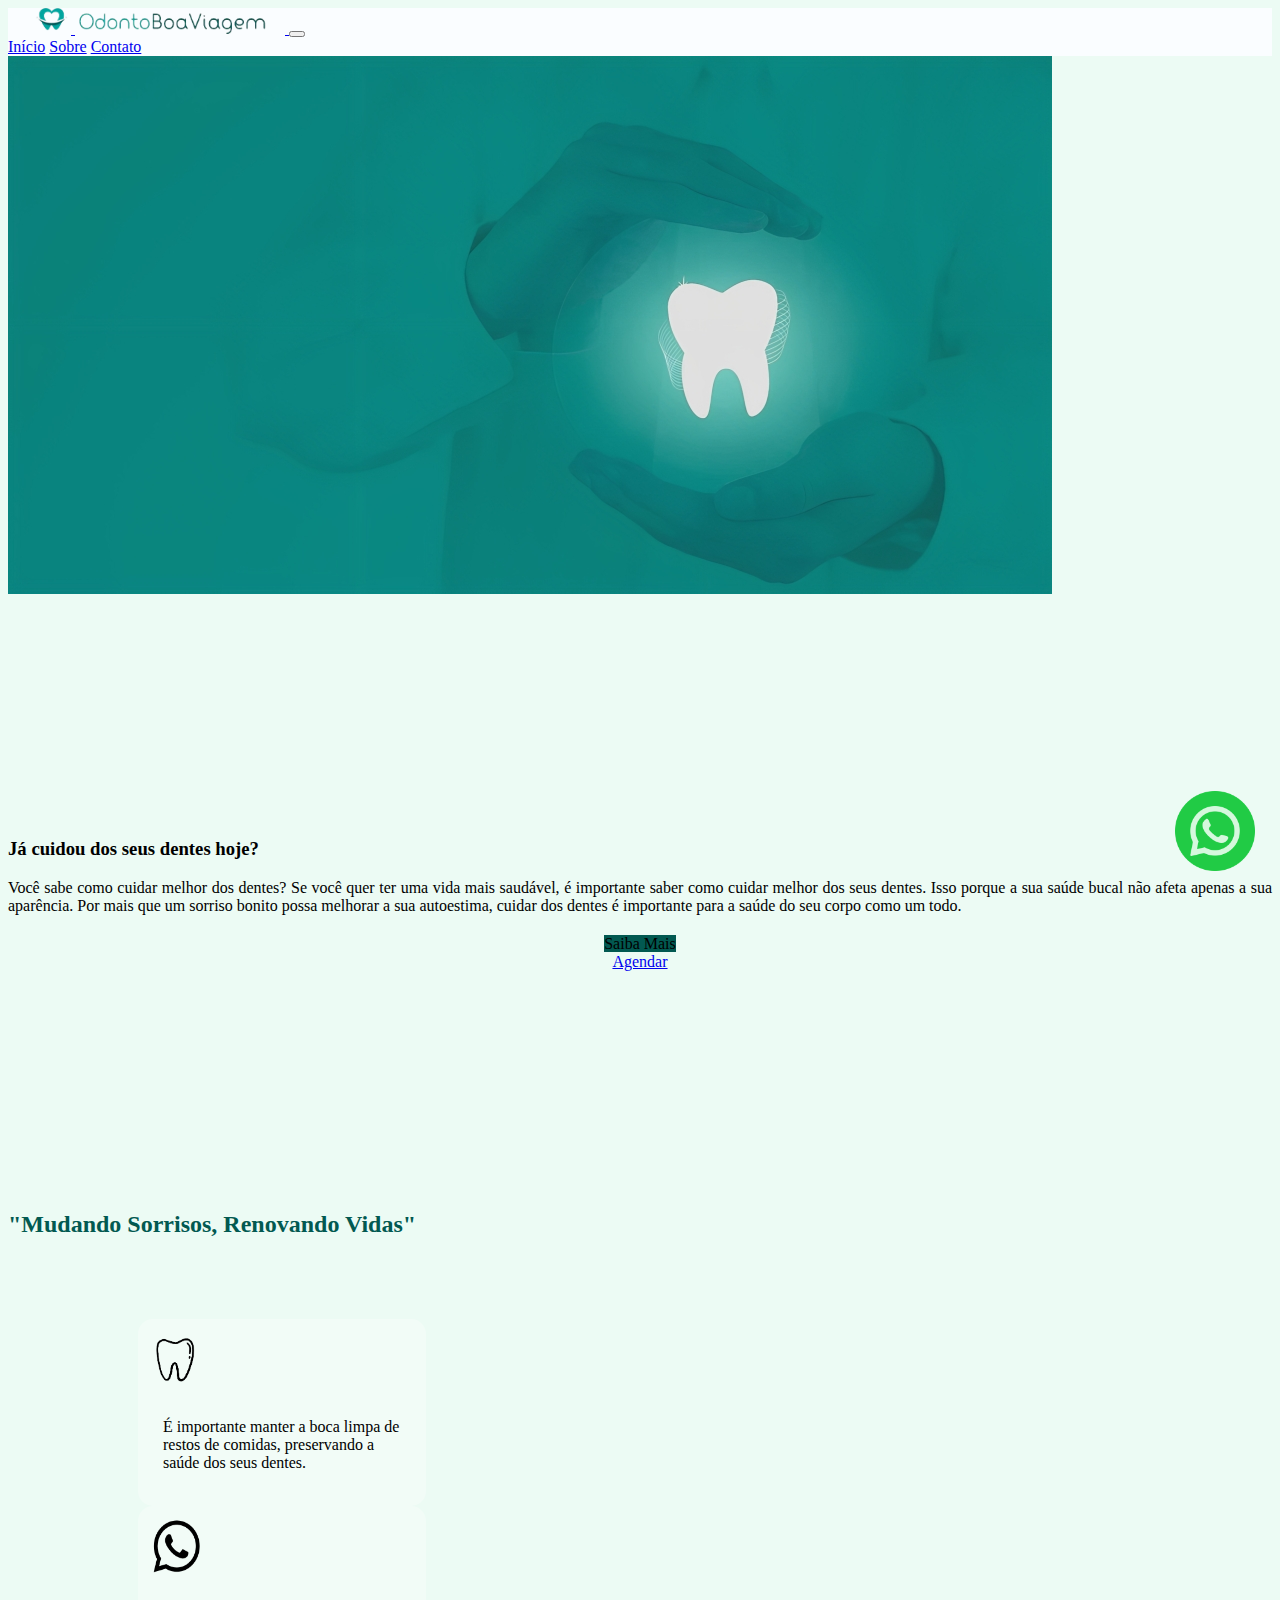
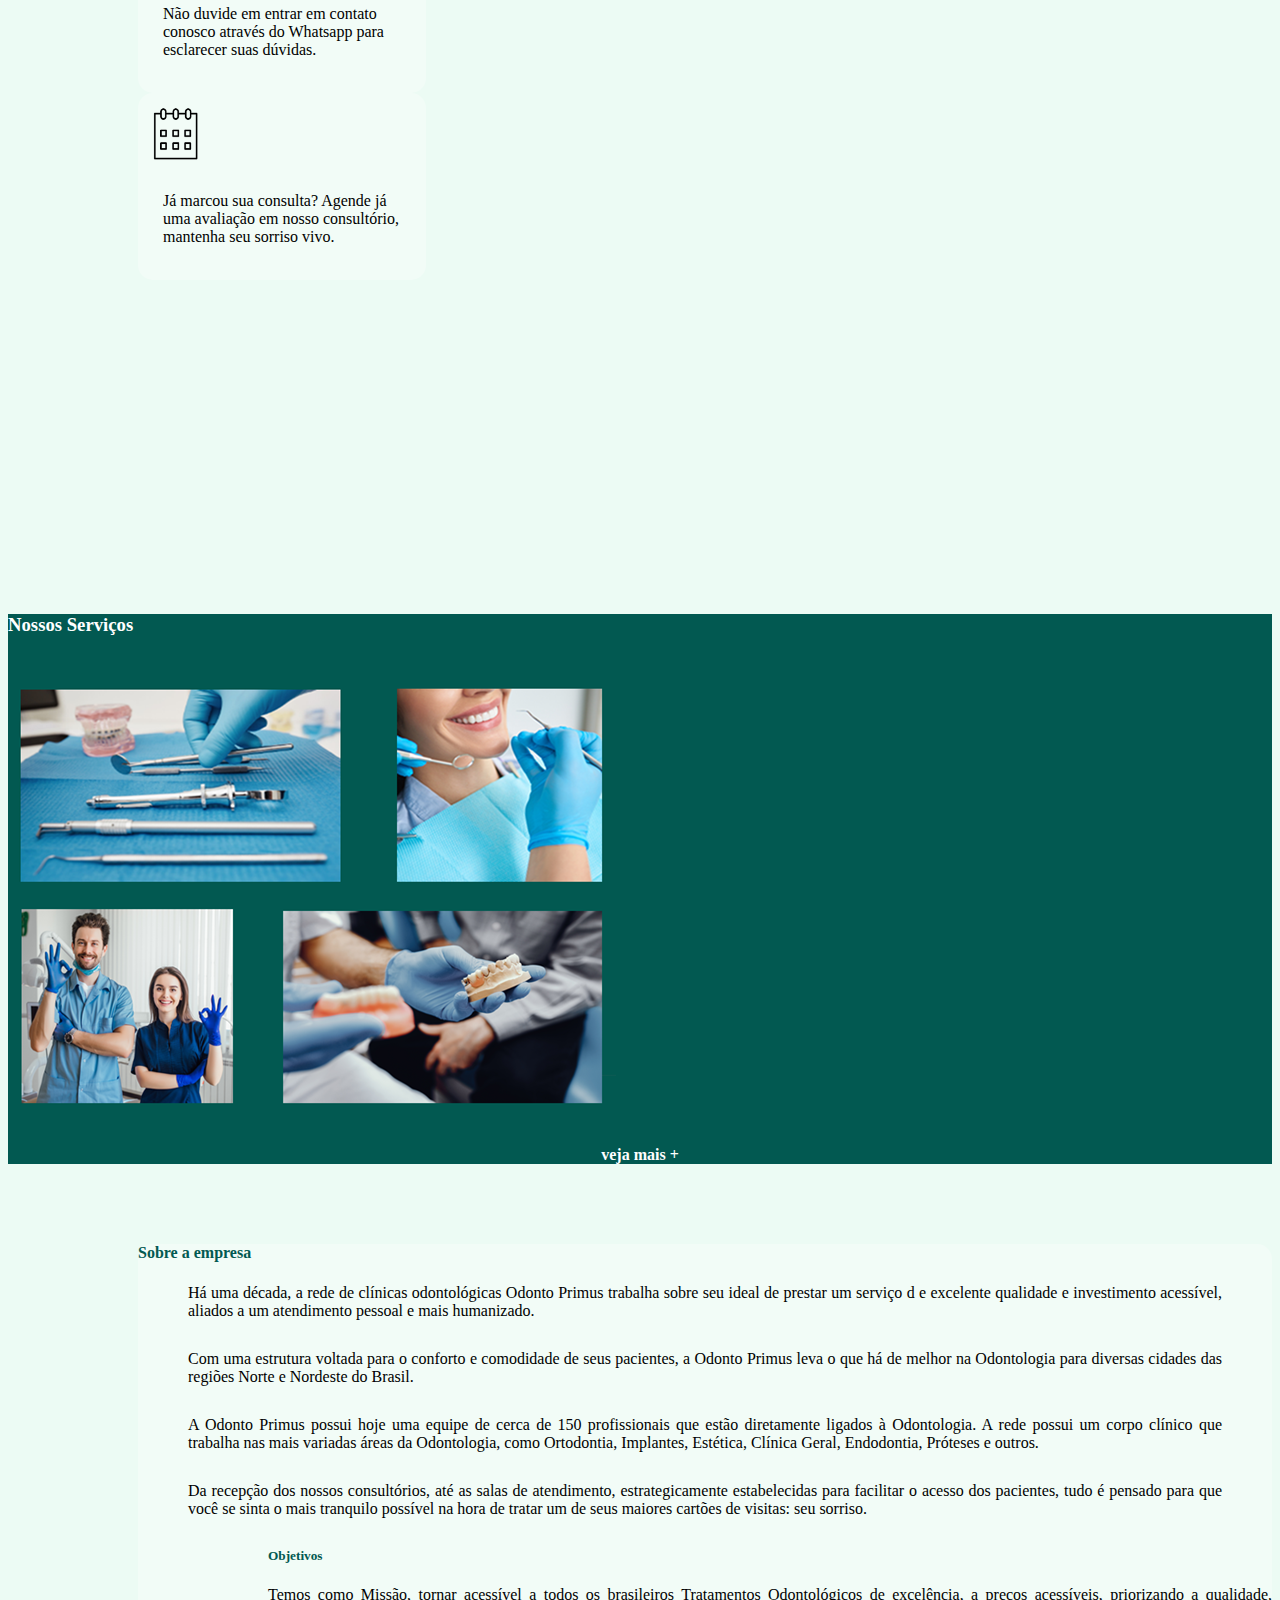
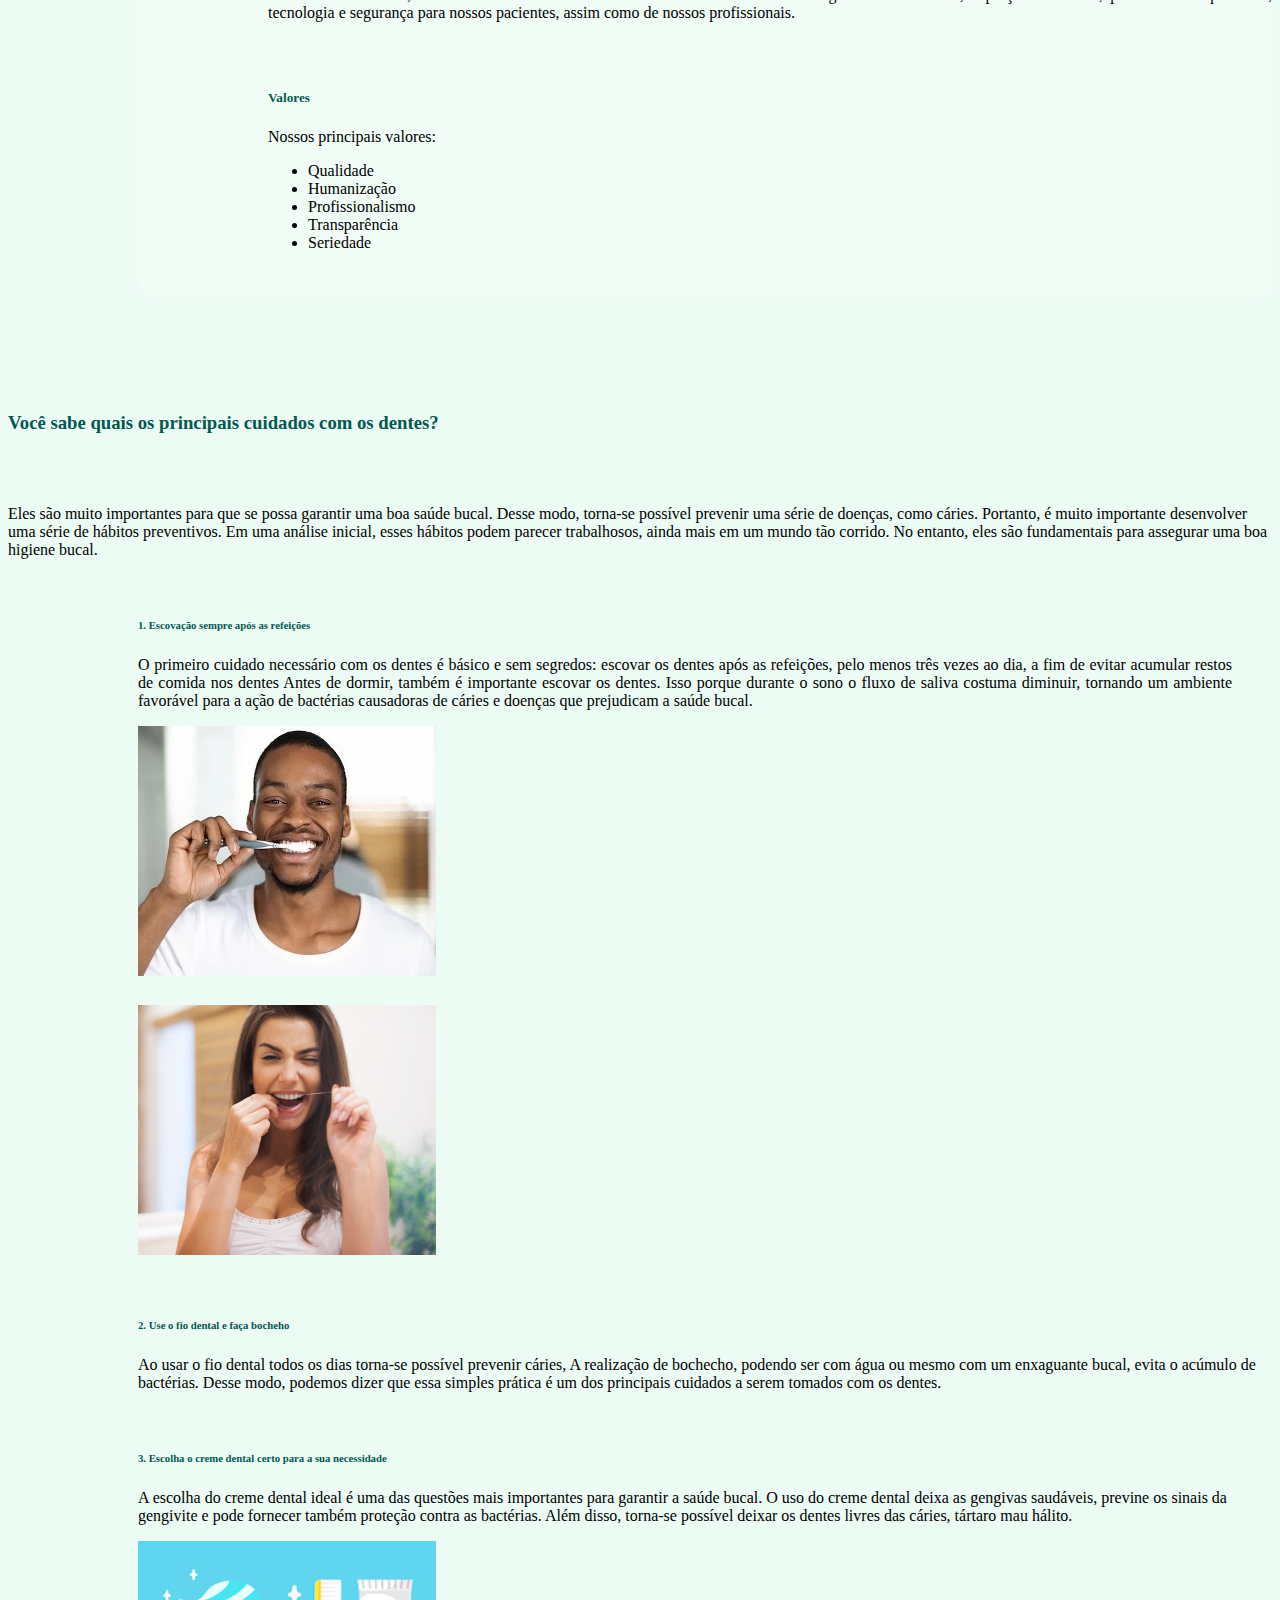
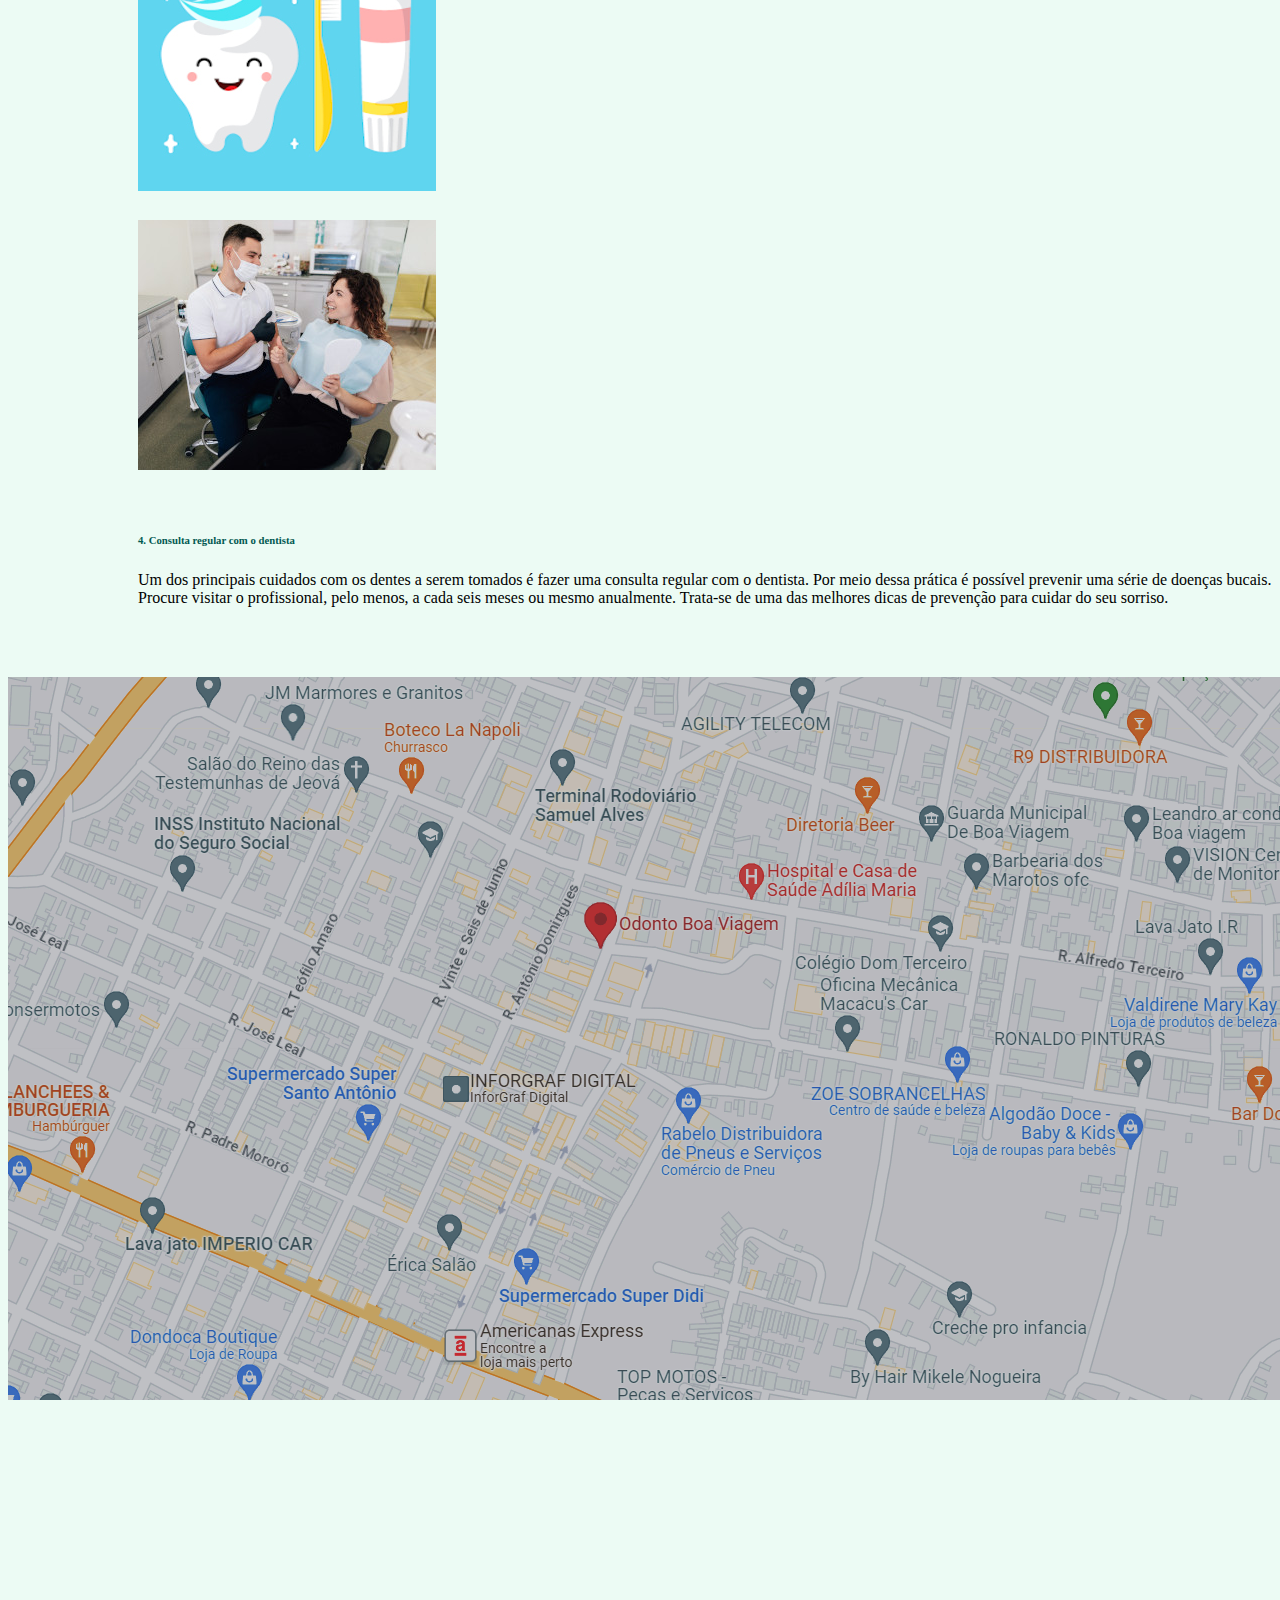
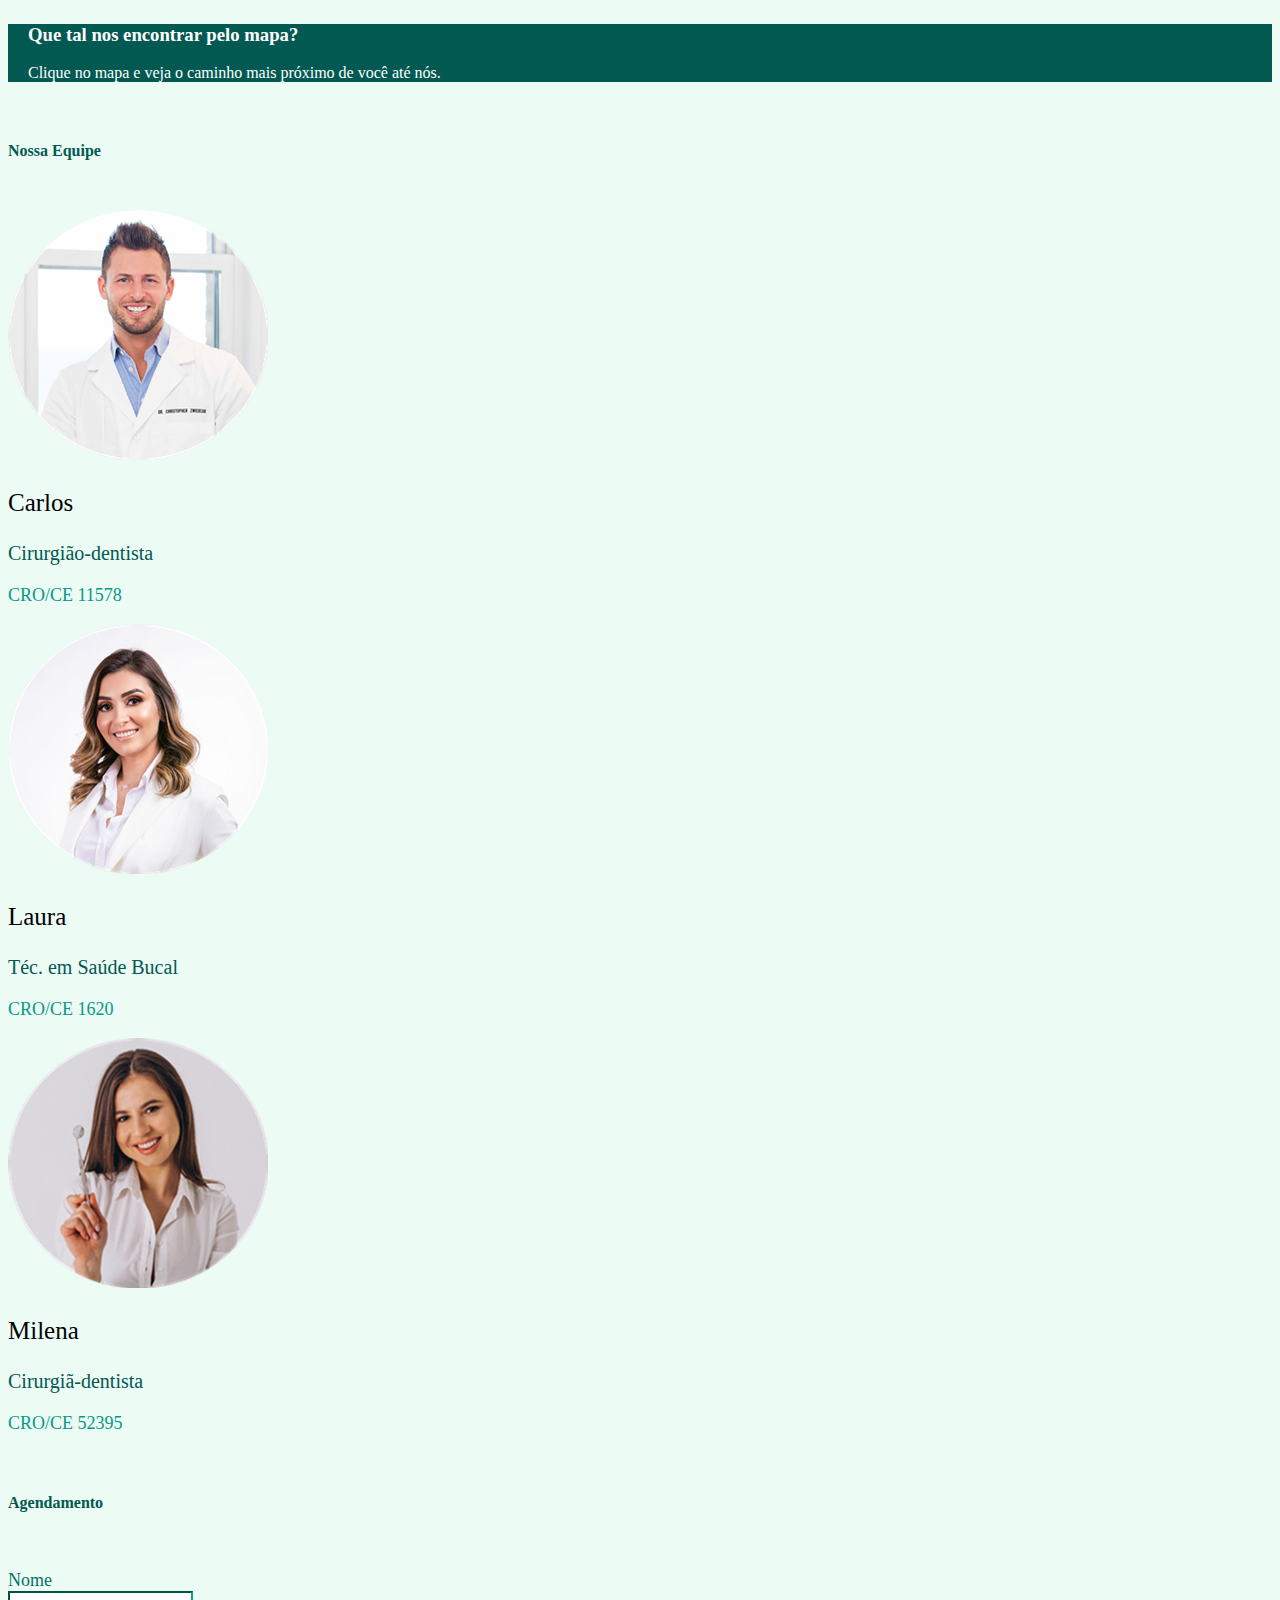
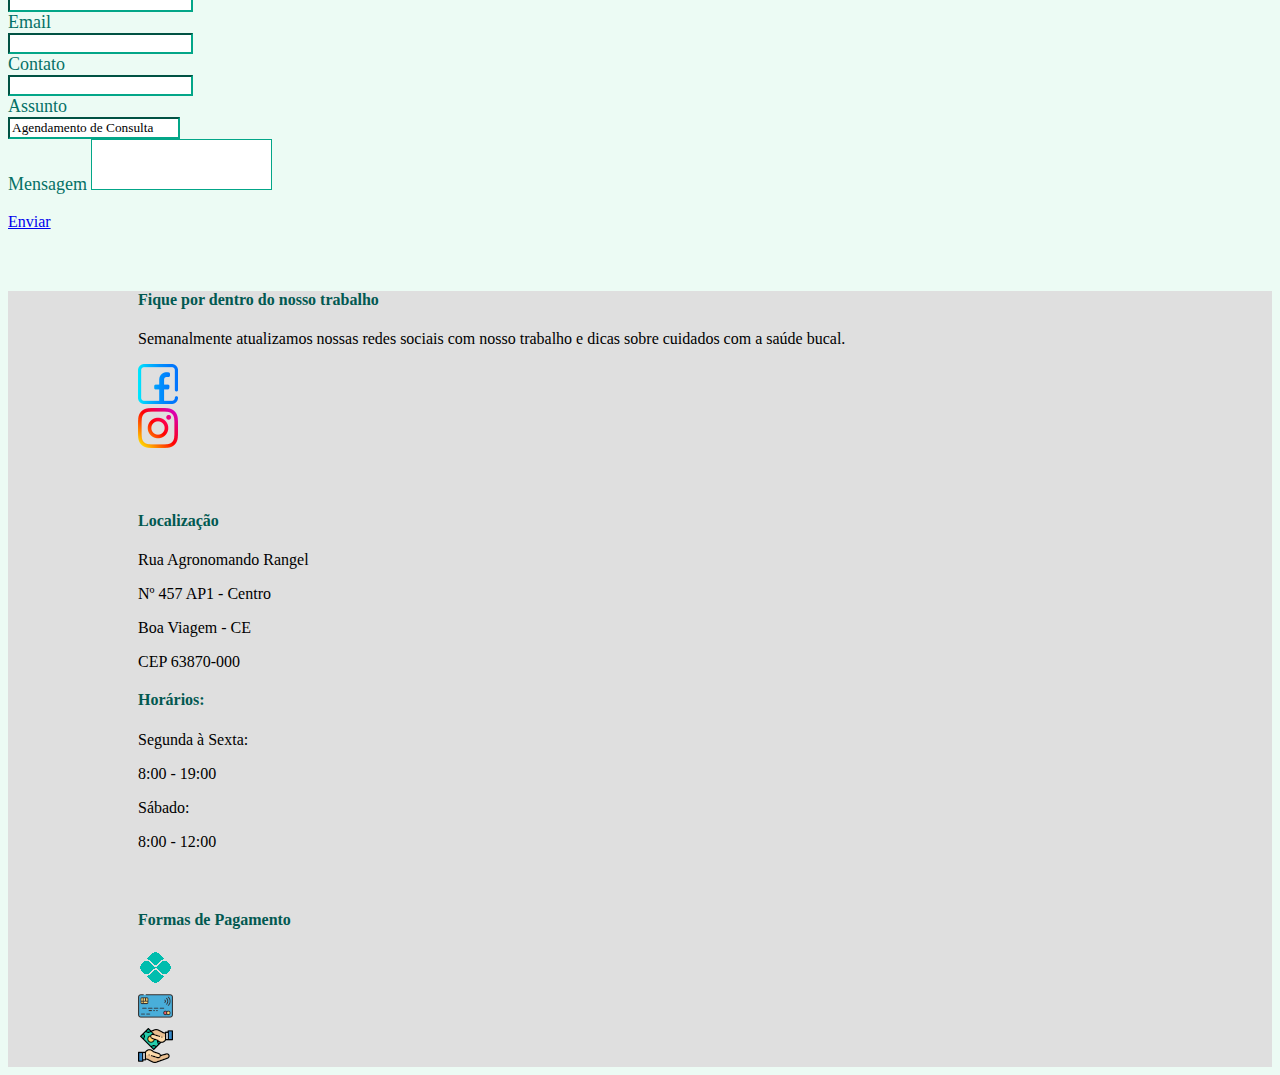
<file: index.html>
<!DOCTYPE html>
<html lang="PT-BR">
<head>
    <meta charset="UTF-8">
    <meta http-equiv="X-UA-Compatible" content="IE=edge">
    <meta name="viewport" content="width=device-width, initial-scale=1.0">
    <link rel="icon" type="image/png" href="img/icon-logo-test.png">
    <title>Odonto Boa Viagem</title>
    <link href="https://cdn.jsdelivr.net/npm/bootstrap@5.3.0-alpha3/dist/css/bootstrap.min.css" rel="stylesheet" integrity="sha384-KK94CHFLLe+nY2dmCWGMq91rCGa5gtU4mk92HdvYe+M/SXH301p5ILy+dN9+nJOZ" crossorigin="anonymous">
    <script src="https://cdn.jsdelivr.net/npm/bootstrap@5.3.0-alpha3/dist/js/bootstrap.bundle.min.js" integrity="sha384-ENjdO4Dr2bkBIFxQpeoTz1HIcje39Wm4jDKdf19U8gI4ddQ3GYNS7NTKfAdVQSZe" crossorigin="anonymous"></script>
    <link href="css/style.css" rel="stylesheet">
</head>
<body>
  
  <!-- Começo da barra de pesquisa -->
  <nav class="navbar navbar-expand-lg bg-body-tertiary" style="background-color: #025951 ;">
    <div class="container-fluid"> 
      <a class="navbar-brand" href="#">
        <img src="img/LOGO4.png" class="logo" alt="Bootstrap" width="38" height="26">
        <img src="img/Odontobv.png" class="empresa" alt="Bootstrap" width="200" height="22">
      </a>
      <button class="navbar-toggler" type="button" data-bs-toggle="collapse" data-bs-target="#navbarNavAltMarkup" aria-controls="navbarNavAltMarkup" aria-expanded="false" aria-label="Toggle navigation">
        <span class="navbar-toggler-icon"></span>
      </button>
      <div class="collapse navbar-collapse" id="navbarNavAltMarkup">
        <div class="navbar-nav">
          <a class="nav-link" aria-current="page" href="index.html">Início</a>       
          <a class="nav-link" href="#">Sobre</a>
          <a class="nav-link" href="#">Contato</a>
        </div>
      </div>
    </div>
  </nav>
  <!-- Fim da barra de pesquisa -->
    <!-- Começo do carrossel  -->
  <div class="carousel-inner">
        <div class="carousel-item active">
         <img src="img/carrossel-0.png" class="d-block w-100" alt="...">
            <div class="carousel-caption d-none d-md-block text">
              <div class="row">
              <div class="col-md-5">
              <h3 class="carrossel text-center fonte">Já cuidou dos seus dentes hoje?</h3>
              <p class="paragrafo-unico">Você sabe como cuidar melhor dos dentes? Se você quer ter uma vida mais saudável,
                é importante saber como cuidar melhor dos seus dentes. Isso porque a sua saúde bucal 
                não afeta apenas a sua aparência. Por mais que um sorriso bonito possa melhorar a sua 
                autoestima, cuidar dos dentes é importante para a saúde do seu corpo como um todo.
                  <div class="row button">
                    <div class="col-md-4">
                    <a type="button" target="_blank" class="btn btn-primary larg" type="submit">Saiba Mais</a>
                    </div>
                    <div class="col-md-3">
                    <a type="button" target="_blank" class="btn btn-outline-light larg" href="https://forms.gle/ZnkE2JnWVHzfUtjYA">Agendar</a>
                    </div>
                  </div>
                </div>
          </div>
        </div>
      </div>
  </div>
  <!-- Fim do carrossel-->
    <!-- Começo do slogan -->
    <h2 class="slogan text-center color-font "> "Mudando Sorrisos, Renovando Vidas"</h2>
     <!-- Fim do slogan -->
    <br>
   <br>
    <!-- Começo dos cards -->
<div class="text-aling-cards">
  <div class="row margin-row">
    <div class="col-md-4 botton-cards-top">
    <div class="card border-card" style="width: 18rem;">
    <img src="img/tooth.png" class="rounded-circle circle-size" alt="...">
      <div class="card-body">
        <p class="text-card">É importante manter a boca limpa de restos 
          de comidas, preservando a saúde dos seus dentes.
        </p>
          <br>
      </div>
    </div>
  </div>
  <div class="col-md-4 botton-cards-top">
    <div class="card border-card" style="width: 18rem;">
      <img src="img/whatsapp.png" class="rounded-circle circle-size" alt="...">
      <div class="card-body">
        <p class="text-card">Não duvide em entrar em contato 
          conosco através do Whatsapp para esclarecer suas dúvidas.
        </p>
          <br>
      </div>
    </div>
  </div>
  <div class="col-md-4 botton-cards-top">
    <div class="card border-card" style="width: 18rem;">
      <img src="img/calender1.png" class="rounded-circle circle-size" alt="...">
      <div class="card-body">
        <p class="text-card cards-top"> Já marcou sua consulta?
          Agende já uma avaliação em nosso consultório, 
          mantenha seu sorriso vivo.</p>
          <br>
      </div>
    </div>
  </div>
</div>
</div>
<br>
<br>
<br>
  <!--fim dos cards -->
    <!-- Começo da área de serviços -->

<div class="servicos">
  <div class="row">
    <div class="col-md-5">
        <div class="title-services">
              <h3 class="fonte  text-center"> Nossos Serviços </h3>
              </div>
          </div>
      <div class="col-md-6 coluna-servicos" >
      <div class="right-card">
            <img src="img/card-right-2.png" class="card-img" alt="...">          
            <div class="veja-mais">
              <a href="nossos servicos.html" class="nossos-servicos">
                <h3 class="veja-mais-fonte"> Veja mais +</h3>
              </a>
                  </div>
                </div>
              </div>
            
            </div>
          </div>
        </div>
      </div>
    </div>
  </div> 
</div>
   <!-- Fim da área de serviços -->
      <!-- Começo da área sobre a empresa -->
    <div class="container-xl sobre-empresa">
  <div class="row margin-row">
    <div class="col-md-10">
      <div class="card border-card">
        <div class="card-body">
          <h4 class="card-title text-center sub-title fonte">Sobre a empresa</h4>
          <p class="card-text">
            Há uma década, a rede de clínicas odontológicas Odonto Primus trabalha sobre seu ideal de prestar um serviço d
            e excelente qualidade e investimento acessível, aliados a um atendimento pessoal e mais humanizado.
              
            <p class="card-text">
              Com uma estrutura voltada para o conforto e comodidade de seus pacientes, a Odonto Primus leva o que há de melhor 
              na Odontologia para diversas cidades das regiões Norte e Nordeste do Brasil.</p>

              <p class="card-text">         
                A Odonto Primus possui hoje uma equipe de cerca de 150 profissionais que estão diretamente ligados à Odontologia. 
                A rede possui um corpo clínico que trabalha nas mais variadas áreas da Odontologia, como Ortodontia, Implantes, Estética, 
                Clínica Geral, Endodontia, Próteses e outros.</p>

                <p class="card-text">
                  Da recepção dos nossos consultórios, até as salas de atendimento, estrategicamente estabelecidas para 
                  facilitar o acesso dos pacientes, tudo é pensado para que você se sinta o mais tranquilo possível na hora 
                  de tratar um de seus maiores cartões de visitas: seu sorriso.</p>
        </div>

        <div class="row margin-row">
          <div class="col-md-4 objetivos"> 
            <h5 class="sub-title fonte"> Objetivos </h5>
            <p>
              Temos como Missão, tornar acessível a todos os brasileiros Tratamentos Odontológicos de excelência, a preços acessíveis, 
              priorizando a qualidade, tecnologia e segurança para nossos pacientes, assim como de nossos profissionais.
            </p>
              </div>
        <div class="col-md-3">
        </div> 
              <div class="col-md-5 valores">           
            <h5 class="sub-title fonte"> Valores</h5>
            <p>Nossos principais valores:</p>

       
            <ul>
              
              <li> Qualidade </li>
              <li> Humanização</li>
              <li> Profissionalismo</li>
              <li> Transparência</li>
              <li> Seriedade</li>
              </ul>
            </div>
          </div>
        </div>
      </div>
    </div>
  </div> 
</div>
<br>
<br>
<br>
      <!-- Fim da área sobre a empresa -->
            <!-- Começo da área sobre cuidados-->
<div class="container-fluid cuidados">
    <div class="row">
        <div class="col-md-1">
          </div>
              <div class="col-md-9">
            <h3 class="text-center color-font fonte"> Você sabe quais os principais cuidados com os dentes? </h3>
            <br>
            <br>
            <p> Eles são muito importantes para que se possa garantir uma boa saúde bucal. Desse modo, torna-se 
              possível prevenir uma série de doenças, como cáries. Portanto, é muito importante desenvolver uma série de hábitos preventivos.
              Em uma análise inicial, esses hábitos podem parecer trabalhosos, ainda mais em um mundo tão corrido. 
              No entanto, eles são fundamentais para assegurar uma boa higiene bucal.</p>
            </div>
          </div>
          <div class="dicas">
              <div class="row margin-row">

                <div class="col-md-7 escova">
              <h6 class="color-font"> 1. Escovação sempre após as refeições </h6>
            <p>O primeiro cuidado necessário com os dentes é básico e sem segredos: escovar os dentes
          após as refeições, pelo menos três vezes ao dia, a fim de evitar acumular restos de comida nos dentes
          Antes de dormir, também é importante escovar os dentes. Isso porque durante o sono o fluxo de saliva 
          costuma diminuir, tornando um ambiente favorável para a ação de bactérias 
          causadoras de cáries e doenças que prejudicam a saúde bucal.
            </p>
                </div>
                <div class="col-md-3">
                  <img  src="img/escovar-dentes-quadrado.jpg" class="rounded-4 border border-1 border-img" alt="...">
                </div>
          </div>

          <div class="row margin-row">

            <div class="col-md-3">
              <img  src="img/mulher-limpando-dentes.png" class="rounded-4 border border-1 border-img" alt="...">
            </div>

            <div class="col-md-7">
            <h6 class="color-font">2. Use o fio dental e faça bocheho</h6>
            <p>
              Ao usar o fio dental todos os dias torna-se possível prevenir cáries, 
              A realização de bochecho, podendo ser com água ou mesmo com um enxaguante bucal, 
              evita o acúmulo de bactérias. Desse modo, podemos dizer que essa simples prática 
              é um dos principais cuidados a serem tomados com os dentes.</p>
                </div>        
          </div>
              <div class="row margin-row">
                <div class="col-md-7">
            <h6 class="color-font">3. Escolha o creme dental certo para a sua necessidade </h6>
            <p> A escolha do creme dental ideal é uma das questões mais importantes para garantir
              a saúde bucal.
                O uso do creme dental deixa as gengivas saudáveis, previne os sinais 
              da gengivite e pode fornecer também proteção contra as bactérias. 
              Além disso, torna-se 
              possível deixar os dentes livres das cáries, tártaro  mau hálito.
            </p>
              </div>
              <div class="col-md-3">
                <img  src="img/sorriso-dente.jpg" class="rounded-4 border border-1 border-img" alt="...">
              </div>          
              </div>
            <div class="row margin-row">
              <div class="col-md-3">
                <img  src="img/paciente-dentista.jpg" class="rounded-4 border border-1 border-img" alt="...">

              </div>
              <div class="col-md-7 margem-dos-textos">
            <h6 class="color-font">4. Consulta regular com o dentista </h6>
            <p> Um dos principais cuidados com os dentes a serem tomados é fazer uma consulta regular
          com o dentista. Por meio dessa prática é possível prevenir uma série de doenças bucais. 
          Procure visitar o profissional, pelo menos, a cada seis meses ou mesmo anualmente. 
          Trata-se de uma das melhores dicas de prevenção para cuidar do seu sorriso.
            </p>
          </div>
          </div>
          </div>
            </div>
<br><br><br>
          <!-- Fim da área sobre cuidados-->
          <!-- Começo da área localização-->
 <div class="row">
    <div class="col-md-7">
      <a href="mapa.html" class="mapa">
          <img src="img/mapa-odonto.png" class="card-img" alt="...">
      </a>
        </div>
        <div class="col-md-5 localizacao">
          <div class="cards-left title-mapa">
              <h3 class="fonte"> Que tal nos encontrar pelo mapa? </h3>
                <p> Clique no mapa e veja o caminho mais próximo de você até nós.</p>   
          </div>
        </div>
    </div>
  </div>
                  <!-- Fim da área localização-->
                  <!-- Começo da área nossa equipe-->
  <div class="container-md equipe">
    <h4 class="text-center fonte color-font">Nossa Equipe</h4>
      <div class="pessoas-da-equipe">
        <div class="row">
          <div class="col-md-4 text-center">
            <img src="img/dentista circular.png" class="rounded-circle" alt="...">
                <p class="nome"> Carlos </p>
              <p class="profissao"> Cirurgião-dentista</p>
            <p class="cro"> CRO/CE 11578 </p>
          </div>
        <div class="col-md-4 text-center">
            <img src="img/dentista-fem.png" class="rounded-circle" alt="...">
                <p class="nome"> Laura </p>
              <p class="profissao"> Téc. em Saúde Bucal</p>
            <p class="cro"> CRO/CE 1620 </p>
          </div>
        <div class="col-md-4 text-center">
            <img src="img/dentista-fem2.png" class="rounded-circle" alt="...">
                <p class="nome"> Milena </p>
              <p class="profissao"> Cirurgiã-dentista</p>
            <p class="cro"> CRO/CE 52395 </p>
        </div>
    </div>
  </div>
</div>
    <!-- Fim da área nossa equipe-->

<!-- Agendamento -->
<div class="container-xxl agendamento">
  <h4 class="text-center fonte color-font"> Agendamento </h4>
    <form method="post">
        <br>
        <br>
        <div class="row mb-3">
        <label for="inputNome" class="col-sm-2 col-form-label">Nome</label>
        <div class="col-sm-10">
          <input type="text" class="form-control" id="inputNome">
        </div>
      </div>  
      <div class="row mb-3">
        <label for="inputEmail3" class="col-sm-2 col-form-label">Email</label>
        <div class="col-sm-10">
          <input type="email" class="form-control" id="inputEmail3">
        </div>
      </div>
      <div class="row mb-3"> <!-- AJEITAR AGENDAMENTO -->
        <label for="inputContato" class="col-sm-2 col-form-label">Contato</label>
        <div class="col-sm-10">
          <input type="tel" pattern="[0-9]{X,6}" maxlength="11" class="form-control" id="inputContato">
        </div>
      </div> 

      <div class="row mb-3">
        <label for="inputText3" class="col-sm-2 col-form-label">Assunto</label>
        <div class="col-sm-10">
           <input class="form-control fonte-titulo-msg" type="text" value="Agendamento de Consulta" aria-label="readonly input example" readonly>
        </div>
      </div> 
      <div class="mb-3">
    <label for="exampleFormControlTextarea1" class="form-label ">Mensagem</label>
    <textarea class="form-control" id="exampleFormControlTextarea1" style="resize: none" rows="3"></textarea>
  </div>
  </form>
  <br>
  <a type="button" class="btn btn-outline-success botao-link" href="https://forms.gle/ZnkE2JnWVHzfUtjYA">
  Enviar
</a>
</div>
</div>
<!-- Fim da área Agendamento -->
        <!-- Começo da área rodapé-->
<div class="footer">
  <div class="row margin-footer">
    <div class="col-sm-3 footer-right">      
  <h4 class="fonte color-font"> Fique por dentro do nosso trabalho </h4>
  <p> Semanalmente atualizamos nossas redes sociais 
    com nosso trabalho e dicas 
    sobre cuidados com a saúde bucal.</p>
    <div class="row">
      <div class="col-sm-2">
        <a href="https://www.facebook.com/profile.php?id=100084726010731" target="_blank">
        <img src="img/facebook-40x40.png" alt="...">
        </a>
      </div>
      <div class="col-sm-2">
        <a href="https://www.instagram.com/odontoprimusoficial/" target="_blank">
        <img src="img/instagram-40x40.png" alt="...">
      </a>
      </div>
    </div>
    </div>
    <div class="col-sm-4  l-h">
      <h4 class="fonte color-font"> Localização </h4>   
      <p id="local"> Rua Agronomando Rangel</p>
       <p id="local"> Nº 457 AP1 - Centro</p>
       <p id="local">  Boa Viagem - CE </p>
       <p id="local">  CEP 63870-000</p> 

        <h4 class="fonte color-text-footer"> Horários:  </h4>  
        <div class="row">
          <div class="col-sm-4">
            <p> Segunda à Sexta:</p>
          </div>
          <div class="col-sm-3">
            <p> 8:00 - 19:00</p>
          </div>
        </div> 
        <div class="row">
          <div class="col-sm-4">
            <p> Sábado:</p>
          </div>
          <div class="col-sm-3">
            <p> 8:00 - 12:00</p>
          </div>
        </div> 
    </div>
        <div class="col-sm-4">
          <h4 class="fonte color-font"> Formas de Pagamento </h4>
        <div class="row">
        <div class="col-sm-2">
          <img src="img/logo-pix-35x35.png" alt="">
        </div>
        <div class="col-sm-2">
          <img src="img/cartao-pagamento-35x35.png" alt="">
        </div>
        <div class="col-sm-2">
          <img src="img/forma-de-pagamento-35x35.png" alt="">
        </div>
      </div>
    </div>
  </div>
  </div>
</div>
        <!-- Fim da área rodapé-->

        <!-- Whatsapp -->

      <div class="whats">
        <a href=" https://wa.me/5588999721144?text=Olá, gostaria de fazer um agendamento" target="_blank">
          <img src="img/whatsapp-icon-1.png" width="80px">
        </a>
      </div>
  </body>
  </html>
</file>
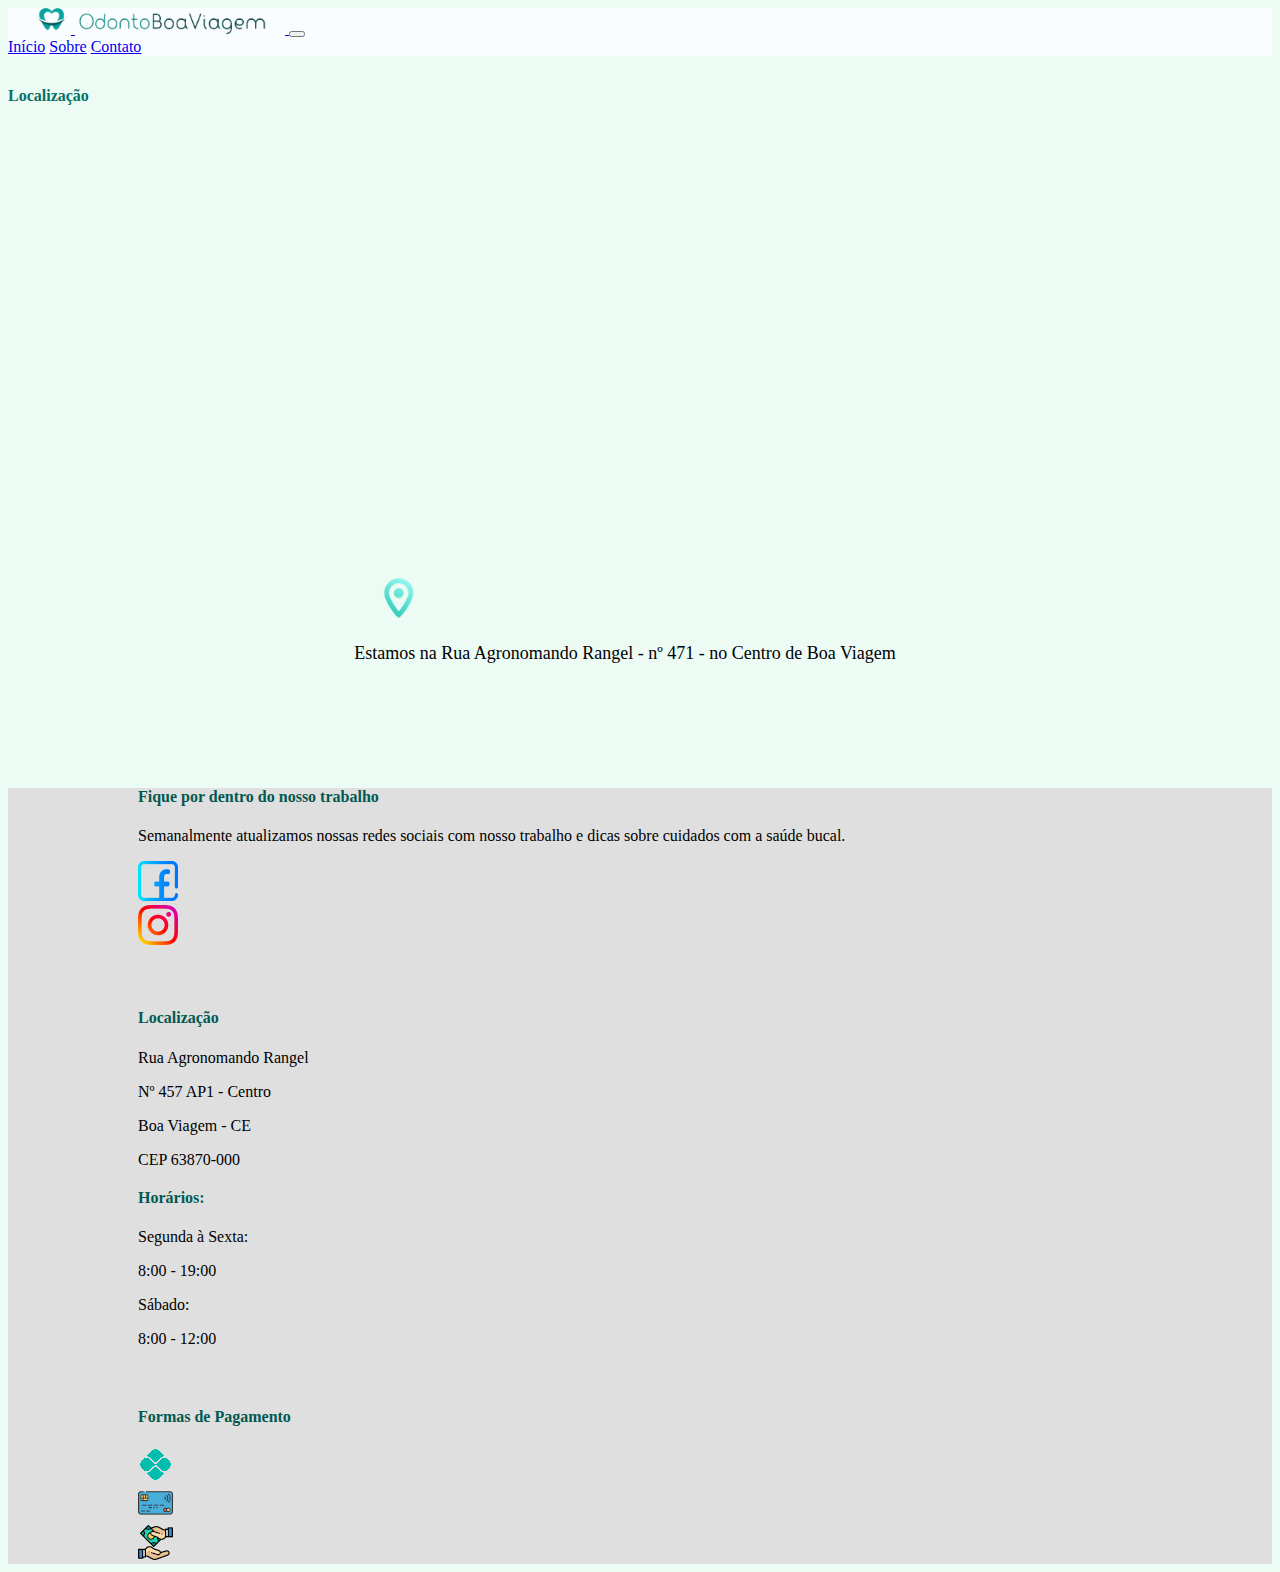
<file: mapa.html>
<!DOCTYPE html>
<html lang="PT-BR">
<head>
    <meta charset="UTF-8">
    <meta http-equiv="X-UA-Compatible" content="IE=edge">
    <meta name="viewport" content="width=device-width, initial-scale=1.0">
    <link rel="icon" type="image/png" href="img/icon-logo-test.png">
    <title>Odonto Boa Viagem</title>
    <link href="https://cdn.jsdelivr.net/npm/bootstrap@5.3.0-alpha3/dist/css/bootstrap.min.css" rel="stylesheet" integrity="sha384-KK94CHFLLe+nY2dmCWGMq91rCGa5gtU4mk92HdvYe+M/SXH301p5ILy+dN9+nJOZ" crossorigin="anonymous">
    <script src="https://cdn.jsdelivr.net/npm/bootstrap@5.3.0-alpha3/dist/js/bootstrap.bundle.min.js" integrity="sha384-ENjdO4Dr2bkBIFxQpeoTz1HIcje39Wm4jDKdf19U8gI4ddQ3GYNS7NTKfAdVQSZe" crossorigin="anonymous"></script>
    <link href="css/style.css" rel="stylesheet">
</head>
<body>
  
  <!-- Começo da barra de pesquisa -->
  <nav class="navbar navbar-expand-lg bg-body-tertiary" style="background-color:#e3f2fd;">
    <div class="container-fluid"> 
      <a class="navbar-brand" href="#">
        <img src="img/LOGO4.png" class="logo" alt="Bootstrap" width="38" height="26">
        <img src="img/Odontobv.png" class="empresa" alt="Bootstrap" width="200" height="22">
      </a>
      <button class="navbar-toggler" type="button" data-bs-toggle="collapse" data-bs-target="#navbarNavAltMarkup" aria-controls="navbarNavAltMarkup" aria-expanded="false" aria-label="Toggle navigation">
        <span class="navbar-toggler-icon"></span>
      </button>
      <div class="collapse navbar-collapse" id="navbarNavAltMarkup">
        <div class="navbar-nav">
          <a class="nav-link" aria-current="page" href="index.html">Início</a>       
          <a class="nav-link" href="#">Sobre</a>
          <a class="nav-link" href="#">Contato</a>
        </div>
      </div>
    </div>
  </nav>

  <div class="mapa-local">  
    <div class="card-line text-center titulo-h5 fonte">
        <h4 class="padding-top"> Localização </h4>
      </div>
  </div>
  
    <iframe src="https://www.google.com/maps/embed?pb=!1m14!1m8!1m3!1d3973.8603784626825!2d-39.7314344!3d-5.1261861!3m2!1i1024!2i768!4f13.1!3m3!1m2!1s0x7bde9fc73567353%3A0x5349ff71e05f10d0!2sOdonto%20Boa%20Viagem!5e0!3m2!1spt-BR!2sbr!4v1686014432089!5m2!1spt-BR!2sbr" width="100%" height="450" style="border:0;" allowfullscreen="" loading="lazy" referrerpolicy="no-referrer-when-downgrade">

    </iframe>   
    

  <div class="mapa-local">  
      <div class="container-fluid local">
        <div class="row">
            <div class="col-md-1 icon-localizar">
                <img src="img/localizador.png">
            </div>
            <div class="col-md">
                <p class="ponto-local"> Estamos na Rua Agronomando Rangel - nº 471 - no Centro de Boa Viagem</p>
            </div>
        </div>
      </div>
  </div>
</div>
<br>
<br>
<!-- Fim da área nossa equipe-->
        <!-- Começo da área rodapé-->
        <div class="footer">
          <div class="row margin-footer">
            <div class="col-3 footer-right">      
            <h4 class="fonte color-font">Fique por dentro do nosso trabalho</h4>
              <p> Semanalmente atualizamos nossas redes sociais 
                com nosso trabalho e dicas sobre cuidados com a saúde bucal.</p>
            <div class="row">
              <div class="col-2">
                <a href="https://www.facebook.com/profile.php?id=100084726010731" target="_blank">
                <img src="img/facebook-40x40.png" alt="">
                </a>
              </div>
              <div class="col-2">
                <a href="https://www.instagram.com/odontoprimusoficial/" target="_blank">
                <img src="img/instagram-40x40.png" alt="">
              </a>
              </div>
            </div>
            </div>
            <div class="col-4  l-h">
              <h4 class="fonte color-font"> Localização </h4>   
              <p id="local"> Rua Agronomando Rangel</p>
               <p id="local"> Nº 457 AP1 - Centro</p>
               <p id="local">  Boa Viagem - CE </p>
               <p id="local">  CEP 63870-000</p> 
        
                <h4 class="fonte color-text-footer"> Horários:  </h4>  
                <div class="row">
                  <div class="col-4">
                    <p> Segunda à Sexta:</p>
                  </div>
                  <div class="col-3">
                    <p> 8:00 - 19:00</p>
                  </div>
                </div> 
                <div class="row">
                  <div class="col-4">
                    <p> Sábado:</p>
                  </div>
                  <div class="col-sm-3">
                    <p> 8:00 - 12:00</p>
                  </div>
                </div> 
            </div>
                <div class="col-sm-4">
                  <h4 class="fonte color-font"> Formas de Pagamento </h4>
                <div class="row">
                <div class="col-sm-2">
                  <img src="img/logo-pix-35x35.png" alt="">
                </div>
                <div class="col-sm-2">
                  <img src="img/cartao-pagamento-35x35.png" alt="">
                </div>
                <div class="col-sm-2">
                  <img src="img/forma-de-pagamento-35x35.png" alt="">
                </div>
              </div>
            </div>
          </div>
            </div>
          </div>
                <!-- Fim da área rodapé-->






</body>
</html>
</file>
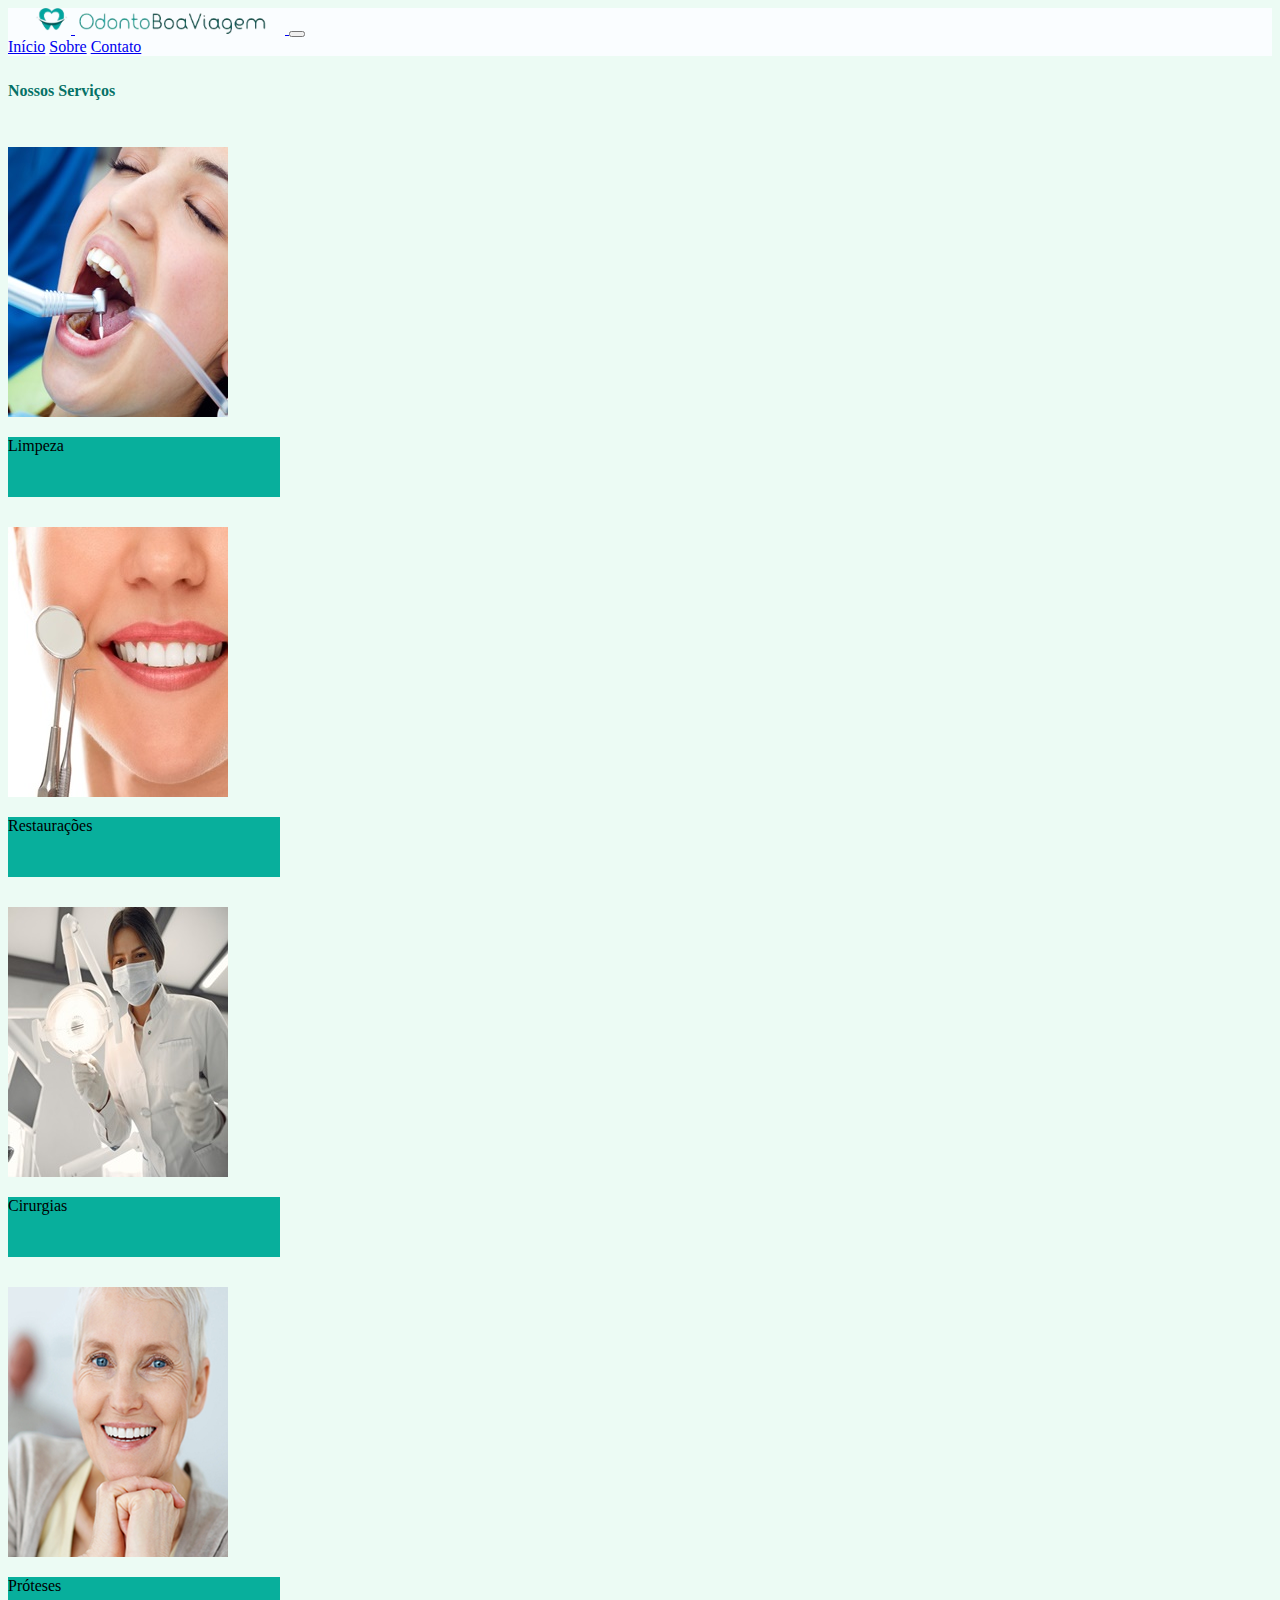
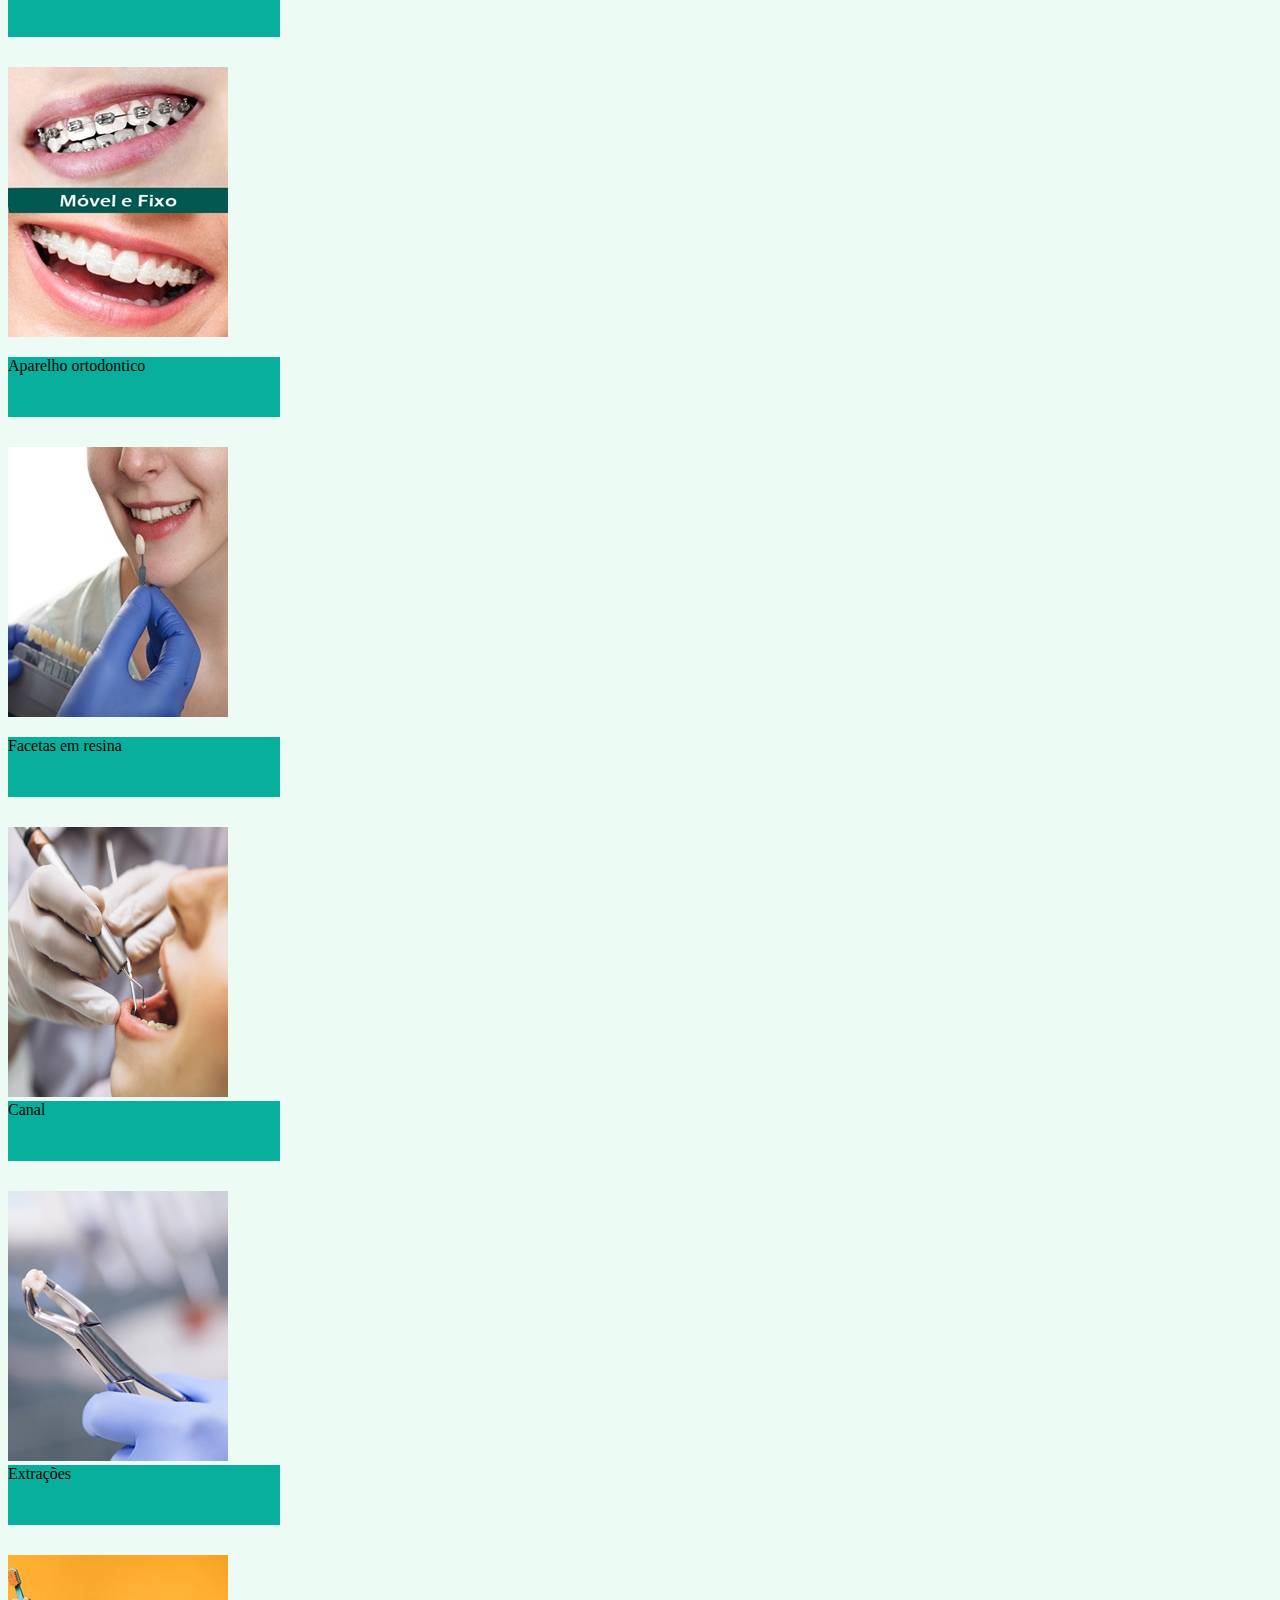
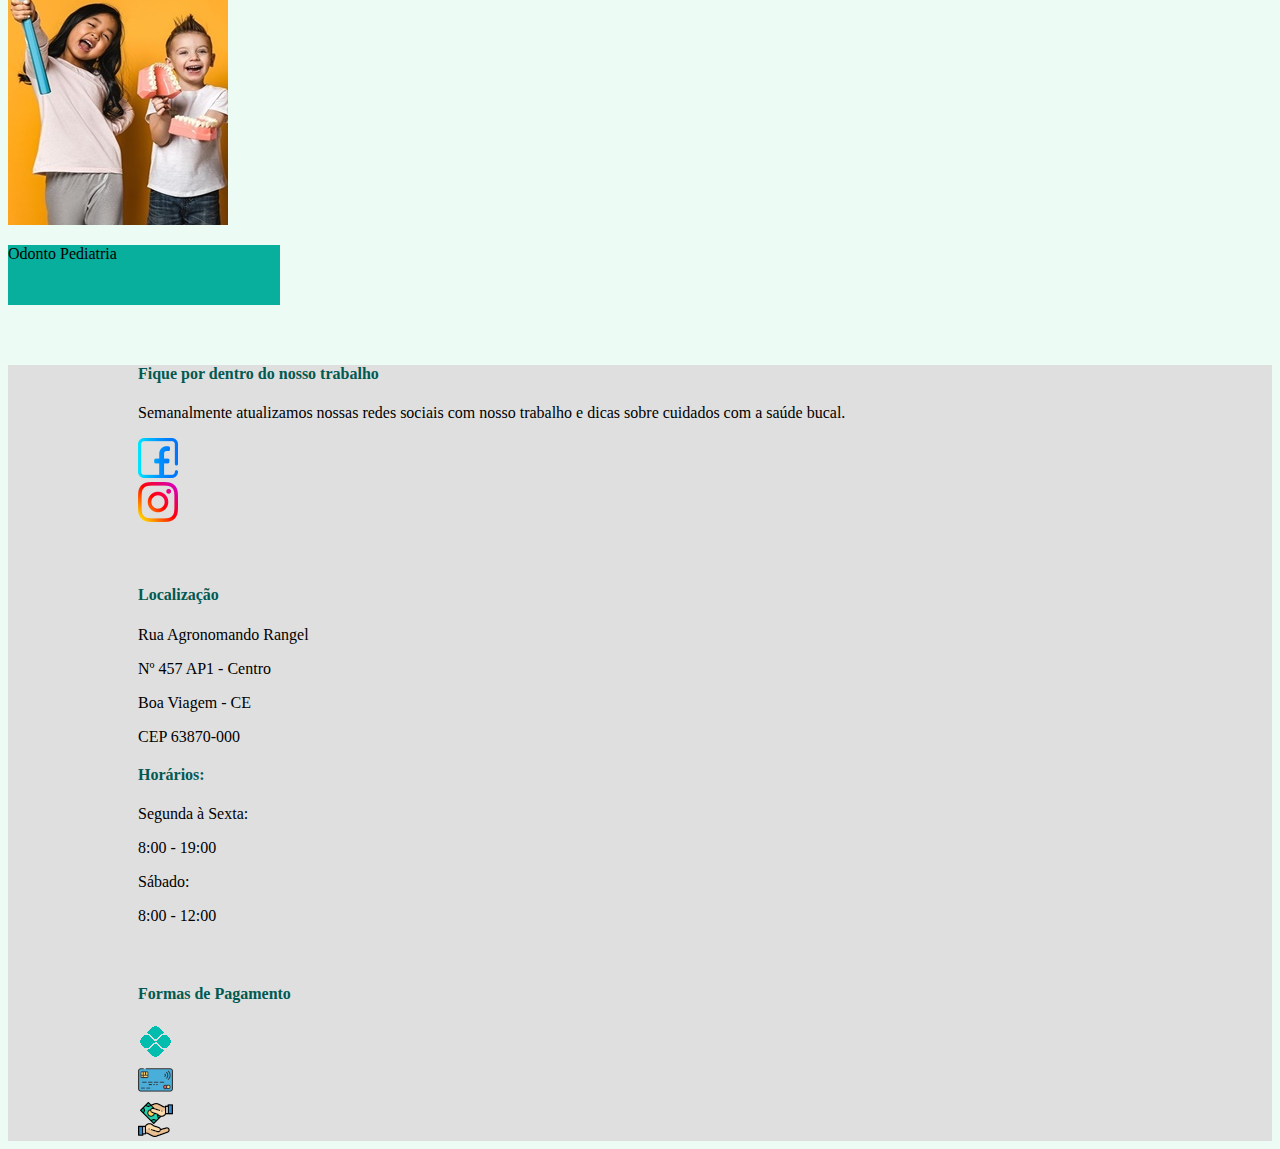
<file: nossos servicos.html>
<!DOCTYPE html>
<html lang="PT-BR">
<head>
    <meta charset="UTF-8">
    <meta http-equiv="X-UA-Compatible" content="IE=edge">
    <meta name="viewport" content="width=device-width, initial-scale=1.0">
    <link rel="icon" type="image/png" href="img/icon-logo-test.png">
    <title>Odonto Boa Viagem</title>
    <link href="https://cdn.jsdelivr.net/npm/bootstrap@5.3.0-alpha3/dist/css/bootstrap.min.css" rel="stylesheet" integrity="sha384-KK94CHFLLe+nY2dmCWGMq91rCGa5gtU4mk92HdvYe+M/SXH301p5ILy+dN9+nJOZ" crossorigin="anonymous">
    <script src="https://cdn.jsdelivr.net/npm/bootstrap@5.3.0-alpha3/dist/js/bootstrap.bundle.min.js" integrity="sha384-ENjdO4Dr2bkBIFxQpeoTz1HIcje39Wm4jDKdf19U8gI4ddQ3GYNS7NTKfAdVQSZe" crossorigin="anonymous"></script>
    <link href="css/style.css" rel="stylesheet">
</head>
<body>
    <!-- Começo da barra de pesquisa -->
  <nav class="navbar navbar-expand-lg bg-body-tertiary" style="background-color:#e3f2fd;">
    <div class="container-fluid"> 
      <a class="navbar-brand" href="index.html">
        <img src="img/LOGO4.png" class="logo" alt="Bootstrap" width="38" height="26">
        <img src="img/Odontobv.png" class="empresa" alt="Bootstrap" width="200" height="22">
      </a>
      <button class="navbar-toggler" type="button" data-bs-toggle="collapse" data-bs-target="#navbarNavAltMarkup" aria-controls="navbarNavAltMarkup" aria-expanded="false" aria-label="Toggle navigation">
        <span class="navbar-toggler-icon"></span>
      </button>
      <div class="collapse navbar-collapse" id="navbarNavAltMarkup">
        <div class="navbar-nav">
          <a class="nav-link" aria-current="page" href="index.html">Início</a>       
          <a class="nav-link" href="#">Sobre</a>
          <a class="nav-link" href="#">Contato</a>
        </div>
      </div>
    </div>
  </nav>
  <!-- Fim da barra de pesquisa -->

  <div class="container card-line text-center fonte">
    <h4> Nossos Serviços </h4>
  </div>
  <br>
  <br>
   <div class="container-xxl align-cards" >
     <div class="row">
      <div class="col-sm-3 card-margin">
        <div class="card" style="width: 17rem;">
          <img src="img/limpeza-dentaria.jpg" class="card-img-top" alt="...">
          <div class="card-body box-text fundo-card">
            <p class="text-center">Limpeza</p>
          </div>
        </div>
      </div>
      <div class="col-sm-3 card-margin">
        <div class="card" style="width: 17rem;">
          <img src="img/restauracao.jpg" class="card-img-top" alt="...">
          <div class="card-body box-text fundo-card">
            <p class="text-center">Restaurações</p>
          </div>
        </div>
      </div>
       <div class="col-sm-3 card-margin">
         <div class="card" style="width: 17rem;">
           <img src="img/clinico_geral.jpg" class="card-img-top" alt="...">
            <div class="card-body box-text fundo-card">
             <p class="text-center">Cirurgias</p>
           </div>
         </div>
       </div>
       <div class="col-sm-3 card-margin">
         <div class="card" style="width: 17rem;">
           <img src="img/protese.png" class=" card-img-top" alt="...">
            <div class="card-body box-text fundo-card">
             <p class="text-center">Próteses</p>
           </div>
         </div>
       </div>
     </div>
     <div class="row">
       <div class="col-sm-3 card-margin">
         <div class="card " style="width: 17rem;">
           <img src="img/aparelho-fixo-movel.jpg" class="card-img-top" alt="...">
            <div class="card-body box-text fundo-card">
             <p class="text-center">Aparelho ortodontico</p>
           </div>
         </div>
       </div>
       <div class="col-sm-3 card-margin">
         <div class="card" style="width: 17rem;">
           <img src="img/facetas-em-resina.jpg" class="card-img-top" alt="...">
            <div class="card-body box-text fundo-card">
             <p class="text-center">Facetas em resina</p>
           </div>
         </div>
       </div>
     <div class="col-sm-3 card-margin">
       <div class="card" style="width: 17rem;">
         <img src="img/canal.jpg" alt="...">
         <div class="card-body box-text fundo-card">
          <div class="text-center">Canal</p>
         </div>
       </div>
       </div>
     </div>
     <div class="col-sm-3 card-margin">
       <div class="card" style="width: 17rem;">
         <img src="img/extracao.png" class="card-img-top" alt="...">
         <div class="card-body box-text fundo-card">
          <div class="text-center">Extrações</p>
               </div>
             </div>
            </div>
          </div>
        </div>
    <div class="row">
      <div class="col-sm-3  card-margin">
       <div class="card" style="width: 17rem;">
         <img src="img/odonto-pediatria.jpg" class="card-img-top" alt="...">
            <div class="card-body box-text fundo-card">
           <p class="text-center">Odonto Pediatria</p>
               </div>
             </div>
           </div>
         </div>
       </div>
      </div>
        <!-- Começo da área rodapé-->
<div class="footer">
  <div class="row margin-footer">
    <div class="col-3 footer-right">      
  <h4 class="fonte color-font"> Fique por dentro do nosso trabalho </h4>
  <p> Semanalmente atualizamos nossas redes sociais 
    com nosso trabalho e dicas 
    sobre cuidados com a saúde bucal.</p>
    <div class="row">
      <div class="col-2">
        <a href="https://www.facebook.com/profile.php?id=100084726010731" target="_blank">
        <img src="img/facebook-40x40.png" alt="">
        </a>
      </div>
      <div class="col-2">
        <a href="https://www.instagram.com/odontoprimusoficial/" target="_blank">
        <img src="img/instagram-40x40.png" alt="">
      </a>
      </div>
    </div>
    </div>
    <div class="col-4  l-h">
      <h4 class="fonte color-font"> Localização </h4>   
      <p id="local"> Rua Agronomando Rangel</p>
       <p id="local"> Nº 457 AP1 - Centro</p>
       <p id="local">  Boa Viagem - CE </p>
       <p id="local">  CEP 63870-000</p> 

        <h4 class="fonte color-text-footer"> Horários:  </h4>  
        <div class="row">
          <div class="col-4">
            <p> Segunda à Sexta:</p>
          </div>
          <div class="col-3">
            <p> 8:00 - 19:00</p>
          </div>
        </div> 
        <div class="row">
          <div class="col-4">
            <p> Sábado:</p>
          </div>
          <div class="col-sm-3">
            <p> 8:00 - 12:00</p>
          </div>
        </div> 
    </div>
        <div class="col-sm-4">
          <h4 class="fonte color-font"> Formas de Pagamento </h4>
        <div class="row">
        <div class="col-sm-2">
          <img src="img/logo-pix-35x35.png" alt="">
        </div>
        <div class="col-sm-2">
          <img src="img/cartao-pagamento-35x35.png" alt="">
        </div>
        <div class="col-sm-2">
          <img src="img/forma-de-pagamento-35x35.png" alt="">
        </div>
      </div>
    </div>
  </div>
    </div>
  </div>
        <!-- Fim da área rodapé-->

</body>
</html>
</file>
<file: css/style.css>
body{
    background-color: #ECFBF4;
}
.logo{
    margin-left: 25PX;
}
.empresa{
    margin-right: 10px;
}
.navbar{
    background-color:  #fafdff !important;
}
.nav-link:hover{
    color:#03A688;
}
.slogan{
    font-family: 'blacksword';
}
.btn-primary{
    background-color: #025951 ;
    border-color: #025951;
}
.btn-primary:hover{
    background-color: #ECFBF4;
    color: #025049;
    border-color: #ECFBF4;
    font-weight: 500px;
}
.btn-outline-light:hover{
    color: #025951;
}
.fonte, .fonte-titulo-msg{
    font-family: 'century';
}
.text{
    text-align: justify;
    margin-bottom: 15em;
    margin-top: 15em;
}
.margin-row{
    margin-top: 25px;
    margin-left: 130px;
}

.circle-size{
    width: 75px;
    height: 75px;
    margin-top: 4px;
    margin-right: auto;
    margin-left: auto;
}

.title-mapa{
    margin-top: 220px;
    margin-left: 20px;
    color: white;
}
.servicos{
    background-color:#025951;
}
.card-text{
    margin-left: 50px;
    margin-right: 50px;
    margin-top: 5px;
    margin-bottom: 30px;
}
.text-card{
    margin-left: 25px;
    margin-right: 25px;
}
.border-card{
    border-color: #03A688;
    border-radius: 15px;
    background-color: #F2FCF7;
}
.border-img{
    border-color: #0ac8a5 !important;
}
.color-font{
    color: #025951;
    margin-top: 60px;

}
.sub-title{
    color: #025951;
}
.localizacao{
    background-color: #025951;
}
.sobre-empresa{
    text-align: justify;
    margin-top: 5em;
}
.equipe{
    margin-bottom: 30px;
}
.pessoas-da-equipe{
    margin-top: 50px;

}
.nome{
    margin-top: 1em;
    font-size: 25px;
}
.cro{
    color: #099789;
    font-size: 18px;
}
.profissao{
    color: #025951;
    font-size: 20px;
}
.footer{
    background-color: #DFDFDF;
}
.margin-footer{
    margin-left: 130px;
}
#local{
    margin-bottom: 5px;
}
.color-text-footer{
    color: #025951;
    margin-top: 20px;

}
.footer-right{
    margin-right: 6em;
}
.button{
    text-align: center;
    margin-top: 20px;
}
.title-services{
    color: white;
    margin-top: 280px;
}
.veja-mais {
    color: white;
    text-transform: lowercase;
    text-align: center;
}
.veja-mais-fonte {
    font-size: 16px;
}
.veja-mais-fonte:hover{
    color: #72f3db;
}
.nossos-servicos{
    text-decoration: none;
    color: white;
}
.card-line{
    color: #057166;
    height: 40px;
    padding-top: 5px;
    margin-bottom: 10px;
}
.row{
    --bs-gutter-x: 0;
}
.escova{
    margin-right: 40px;
    text-align: justify;
} 
.pasta{
        margin-right: 40px;
        text-align: justify;
}
.padding-top{
    padding-top: 5px;
}
.local{
    justify-content: center;
    align-items: center;
    display: flex;
    margin-top: 10px;
    margin-bottom: 10px;
}
.icon-localizar{
    width: 45px;
    margin-left: 25px;
}
.ponto-local{
    margin-top: 19px;
    margin-right: 30px;
    font-size: 18px;
}
.objetivos,.valores{
    padding-bottom: 30px;
}
.fundo-card{
    background-color: #08af9c;
}
.card-margin{
    margin-bottom: 30px;
    font-weight: 500;
}
.box-text{
    height: 60px;
}
.agendamento{
   width: 900px;
   margin-bottom: 30px;
}
.col-form-label, .form-label{
    color: #057166;
    font-size: 18px;
}
.form-control{
    border-color: #03A688 !important;
}
.whats{
    position: fixed;
    bottom: 25px;
    right: 25px;
    z-index: 9999;
}
</file>
